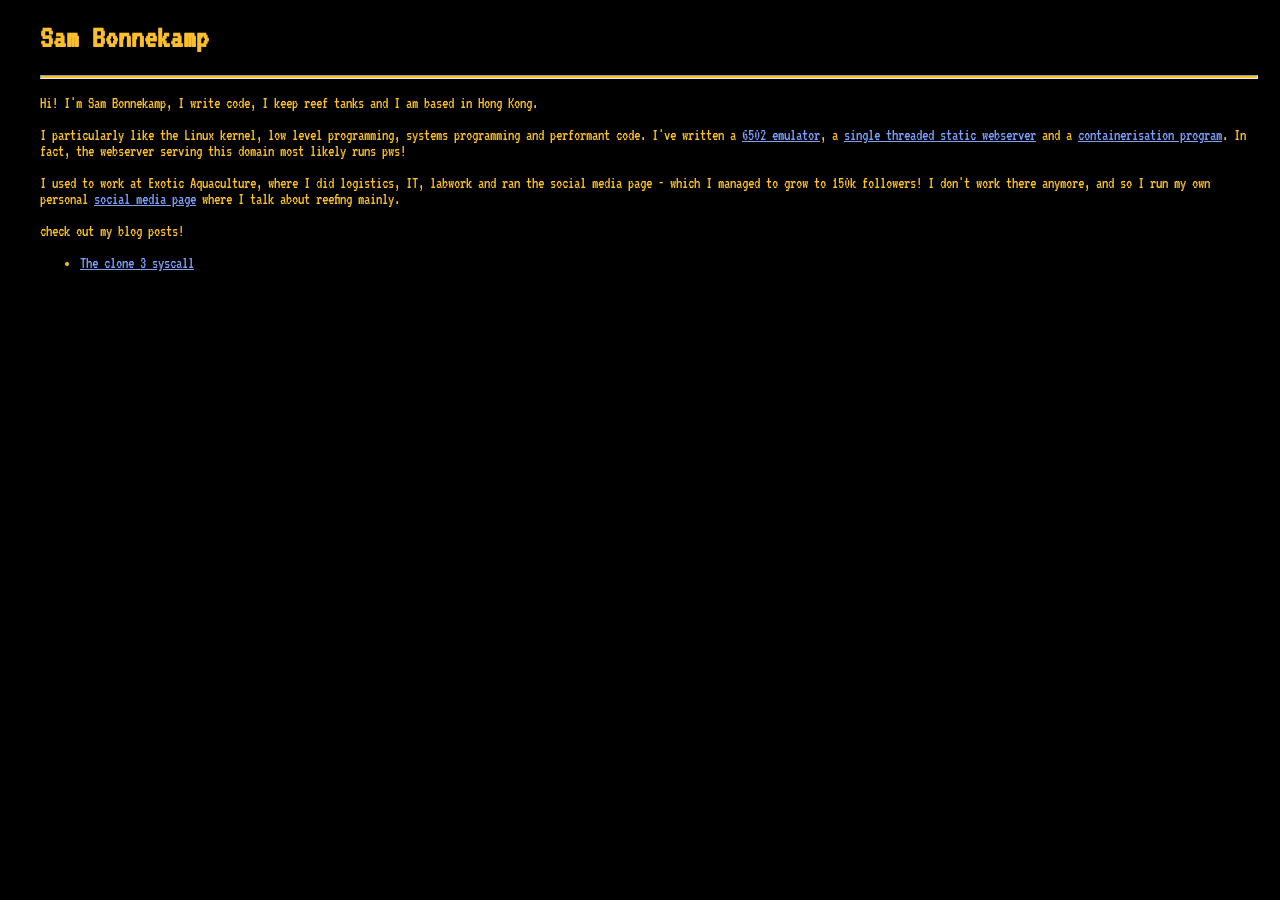
<file: index.html>
<!DOCTYPE html>
<html lang="en">
<head>
  <meta charset="UTF-8" />
  <title>Sam Bonnekamp</title>
  <meta name="viewport" content="width=device-width,initial-scale=1" />
  <meta name="description" content="" />
  <link rel="stylesheet" type="text/css" href="default.css" />
  <link rel="stylesheet" type="text/css" href="style.css" />
  <link rel="icon" href="favicon.png">
</head>
<body>
  <div id="container">
    <h1>Sam Bonnekamp</h1>
    <hr id="brk">
    <p>
      Hi! I'm Sam Bonnekamp, I write code, I keep reef tanks and I am based in Hong Kong.
    </p>
    <p>I particularly like the Linux kernel, low level programming, systems programming and performant code. I've written a <a href="https://github.com/SamBkamp/6502emu">6502 emulator</a>, a <a href="https://github.com/SamBkamp/pws">single threaded static webserver</a> and a <a href="https://github.com/SamBkamp/pallet">containerisation program</a>. In fact, the webserver serving this domain most likely runs pws!</p>
    <p>I used to work at Exotic Aquaculture, where I did logistics, IT, labwork and ran the social media page - which I managed to grow to 150k followers! I don't work there anymore, and so I run my own personal <a href="https://instagram.com/dajellyfishgirl">social media page</a> where I talk about reefing mainly.</p>
    <p>
      check out my blog posts!
    </p>
    <ul>
      <li><a href="/blogs/clone/">The clone 3 syscall</a></li>
    </ul>
  </div>
</body>
</html>
</file>
<file: default.css>
@import url('https://fonts.googleapis.com/css2?family=VT323&display=swap');

:root {
    --amber-text: #FABF2B;
    --text-supersat: #f9b300;
    --text-complementary: #2A65FA;
    --text-desat: #f9d67c;
    --text-complementary-desat: #7ca0f9;
    --text-font: "VT323", monospace;
    --body-text-size: 22px;
}

a {
    color: var(--text-complementary-desat);
}

#container{
    margin-left: 2.5vw;
    width: 95vw;
}
</file>
<file: style.css>
@import url('https://fonts.googleapis.com/css2?family=VT323&display=swap');

:root {
    --amber-text: #FABF2B;
    --text-font: "VT323", monospace;
}


html, body{
    background-color: black;
    color: var(--amber-text);
    font-family: var(--text-font);
}

#name{
    margin-left: 2.5vw;
}

#brk{
    height: 2px;
    width: 95vw;
    margin: 0 auto;
    background-color: var(--amber-text);
}
</file>
